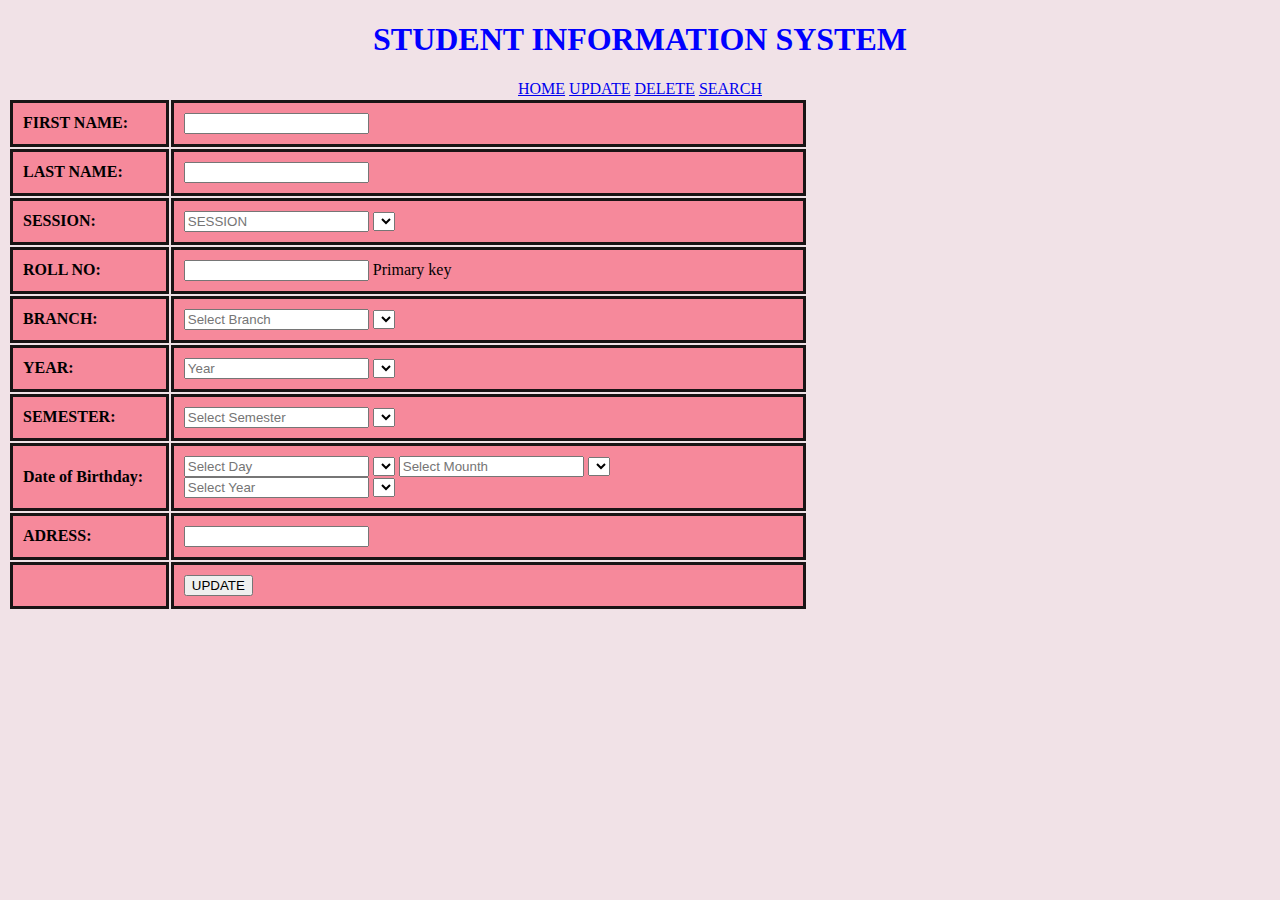
<file: 1/index.html>
<!DOCTYPE html>
<html>

<head>
    <meta charset="UTF-8">
    <meta name="keywords" content="اطلاعات  , جدول ">
    <meta name="description" content="اطلاعات  , جدول">
    <meta name="viewport" content="width=device-width , initial-scale=1.0">
    <!-- * فولدر استراکچرت رو تغییر دادم برای همون آدرس لینک دهی مقداری تغییر کرد مانند فیلم -->
    <link rel="stylesheet" href="./css/style.css">
    <title>
        STUDENT INFORMATION SYSTEM
    </title>

<body>
    <!-- *
        ! هیچ وقت برای هر اینپوت یک تگ فرم مجزا نزار 
        ? یک تگ فرم کلی بزار در بالا ترین نقطه و همرو بریز داخل اون
        * همه فرم های اضافی رو برات پاک کردم
    * -->
    <div>
        <div>
            <h1> STUDENT INFORMATION SYSTEM </h1>
            <a href="#" target="_blank">HOME</a>
            <a href="#" target="_blank">UPDATE</a>
            <a href="#" target="_blank">DELETE</a>
            <a href="#" target="_blank">SEARCH</a>
        </div>
        <table>
            <form action="">
                <tr>
                    <th>FIRST NAME:</th>
                    <td>
                        <input type="text" placeholder="" name="">
                    </td>
                </tr>
                <tr>
                    <th>LAST NAME:</th>
                    <td>
                        <input type="text" placeholder="" Last name="">
                    </td>
                </tr>
                <tr>
                    <th>SESSION:</th>
                    <td>
                        <label>
                            <input type="text" placeholder="SESSION">
                        </label>
                        <select name="Select Session"></select>
                    </td>
                </tr>
                <tr>
                    <th>ROLL NO:</th>
                    <td>
                        <input type="text" placeholder="">
                        <label> Primary key </label>
                    </td>
                </tr>
                <tr>
                    <th>BRANCH:</th>
                    <td>
                        <input type="text" placeholder="Select Branch">
                        <select name=" Select Branch"></select>
                    </td>
                </tr>
                <tr>
                    <th>YEAR:</th>
                    <td>
                        <input type="text" placeholder="Year">
                        <select name="Select Year"> </select>
                    </td>
                </tr>
                <tr>
                    <th>SEMESTER:</th>
                    <td>
                        <label> <input type="text" placeholder="Select Semester"> </label>
                        <select name=""></select>
                    </td>
                </tr>
                <tr>
                    <th>Date of Birthday: </th>
                    <td>
                        <!-- * هیچ دلیلی نداره اینپوت رو بندازی داخل لیبل -->
                        <!-- <label> <input type="text" placeholder="Select Day"></label>
                            <select name=""></select> -->
                        <input type="text" placeholder="Select Day">
                        <select name=""></select>
                        <input type="text" placeholder="Select Mounth">
                        <select name=""></select>
                        <input type="text" placeholder="Select Year">
                        <select name=""></select>
                    </td>
                </tr>
                <tr>
                    <th>ADRESS:</th>
                    <td>
                        <input type="text">
                    </td>
                </tr>
                <tr>
                    <th></th>
                    <td>
                        <input type="button" value="UPDATE">
                    </td>
                </tr>
            </form>
        </table>
    </div>
</body>




</head>
</file>
<file: 1/css/style.css>
body {
    text-align: center;
    background-color: rgb(241, 226, 231);
}

table {
    width: 800px;
    text-align: left;
}

th,
td {
    /* text-align: center; */
    background-color: rgb(246, 137, 155);
    border: 3px solid rgb(25, 20, 21);
    margin: 10px;
    padding: 10px;
}

td {
    width: 80%;
}

th {
    width: 20%;
}

h1 {
    color: blue;
}
</file>
